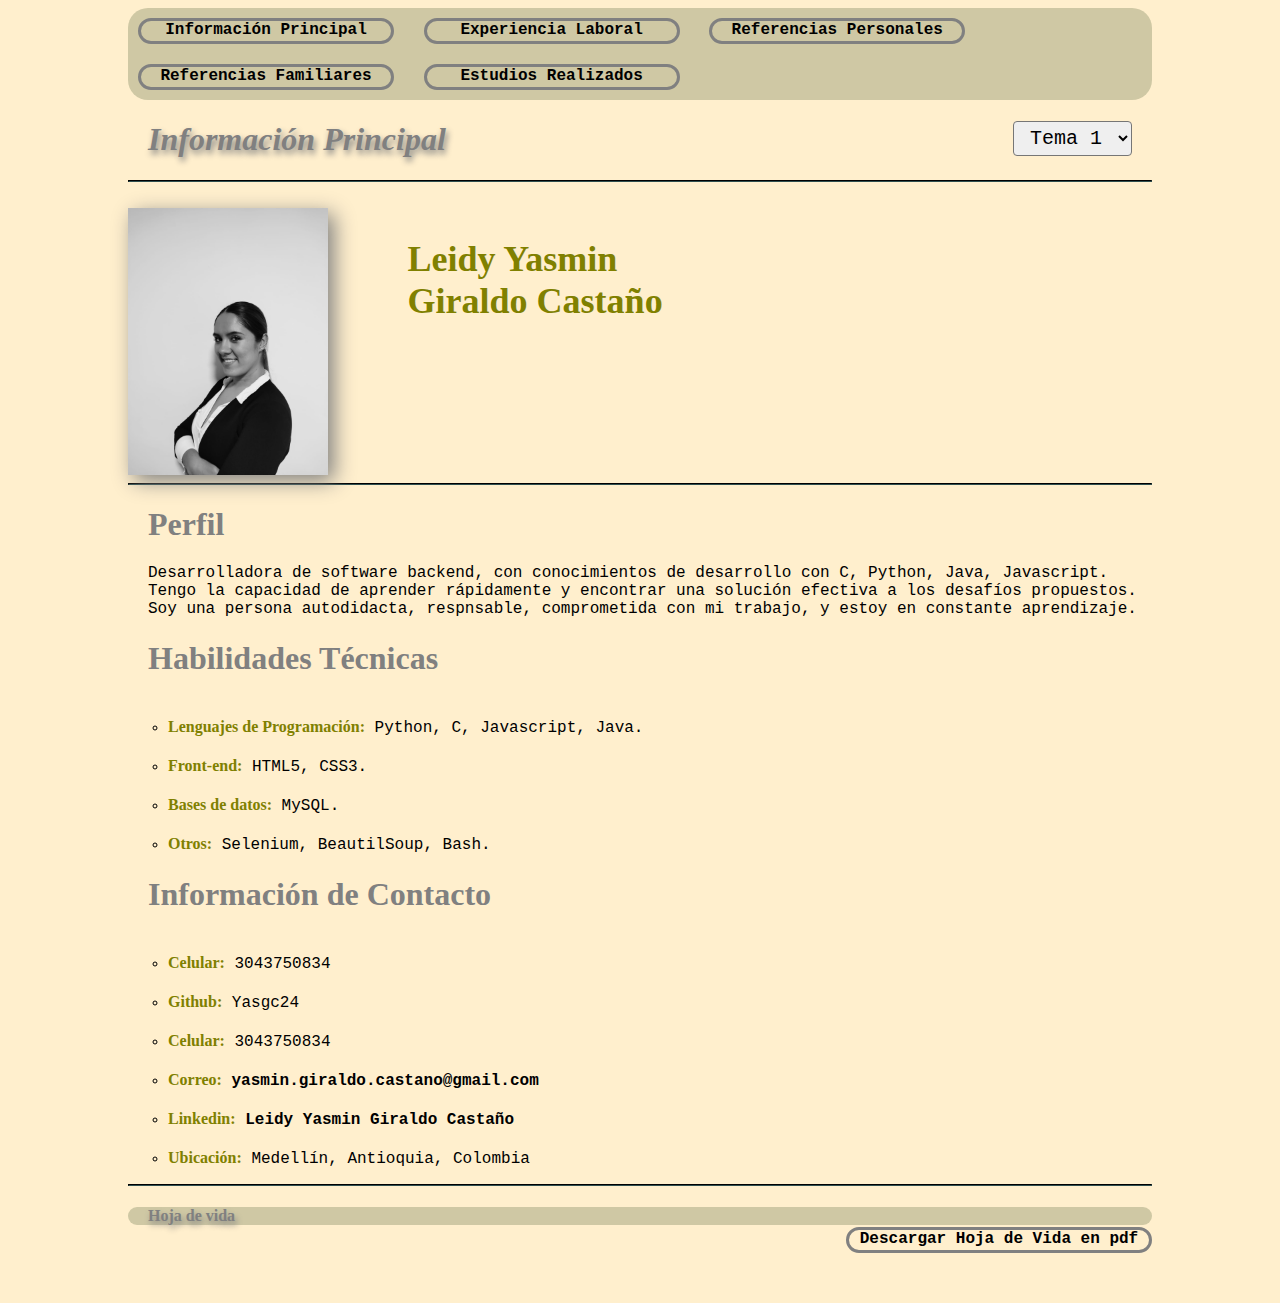
<file: index.html>
<!DOCTYPE html>
<html lang="en">
    <head>
        <meta charset="utf-8"/>
        <title> Hoja de vida Yasmin Giraldo </title>
        <meta name="viewport" content="width=device-width, initial-scale=1.0">
        <link rel="stylesheet" href="css/estilos.css" type="text/css"/>
    </head>
    <body id="body">
        <header>
            <nav>
                    <div class="button"><a href="index.html"> Información Principal </a></li></div>
                    <div class="button"><a href="experiencia_laboral.html"> Experiencia Laboral </a></div>
                    <div class="button"><a href="referencias_personales.html"> Referencias Personales </a></li></div>
                    <div class="button"><a href="referencias_familiares.html"> Referencias Familiares </a></li></div>
                    <div class="button"><a href="estudios_realizados.html"> Estudios Realizados </a></li></div>
            </nav>
        </header>
        <div>
        <select name="BackgroundChanger" id="mySelection" onchange="colorChanger(this)">
            <option value="#E8D7FC">Tema 1</option>
            <option value="#DEF6FC">Tema 2</option>
            <option value="#F9DEFC">Tema 3</option>
        </select>
        <h1 id="main"><i> Información Principal </i></h1>
        </div>
        <hr>
        <br>
            <div id="container-image">
                <img src="./img/FotoCV.jpeg">
            </div>
            <div class="name">
                <h2> Leidy Yasmin <br> Giraldo Castaño </h2>
            </div>
            <br>
            <hr>
            <article>
                <h1> Perfil </h1>
                <p>Desarrolladora de software backend, con conocimientos de desarrollo con C, Python, Java, Javascript. Tengo la capacidad 
                de aprender rápidamente y encontrar una solución efectiva a los desafíos propuestos. Soy una persona autodidacta, 
                respnsable, comprometida con mi trabajo, y estoy en constante aprendizaje.</p>
            </article>
            <article>
                <h1> Habilidades Técnicas </h1>
                <ul type="circle">
                <li><div id="tittle"> Lenguajes de Programación: </div> Python, C, Javascript, Java. </li>
                <li><div id="tittle"> Front-end: </div> HTML5, CSS3. </li>
                <li><div id="tittle">Bases de datos: </div> MySQL. </li>
                <li><div id="tittle"> Otros: </div> Selenium, BeautilSoup, Bash. </a> </li>
            </article>
            <article>
                <h1> Información de Contacto </h1>
                <ul type="circle">
                    <li><div id="tittle"> Celular: </div> 3043750834 </li>
                    <li><div id="tittle"> Github: </div> Yasgc24 </li>
                    <li><div id="tittle"> Celular: </div> 3043750834 </li>
                    <li><div id="tittle"> Correo: </div> <a href="mailto:yasmin.giraldo.castano@gmail.com" target="_blank"> yasmin.giraldo.castano@gmail.com </a> </li>
                    <li><div id="tittle"> Linkedin: </div> <a href="https://www.linkedin.com/in/yasmin-giraldo/" target="_blank"> Leidy Yasmin Giraldo Castaño </a> </li>
                    <li><div id="tittle">Ubicación: </div> Medellín, Antioquia, Colombia </li>
                </ul>
            </article>
        </div>
        <script src="js/archivo.js"></script>
    </body>
    <hr>
    <footer>
        <div class="button-1"><a href="pdf/YasminGiraldo_CV.pdf" download target="_blank"> Descargar Hoja de Vida en pdf </a></div>
        <h4 id="footer"> Hoja de vida </h4>
    </footer>
</html>
</file>
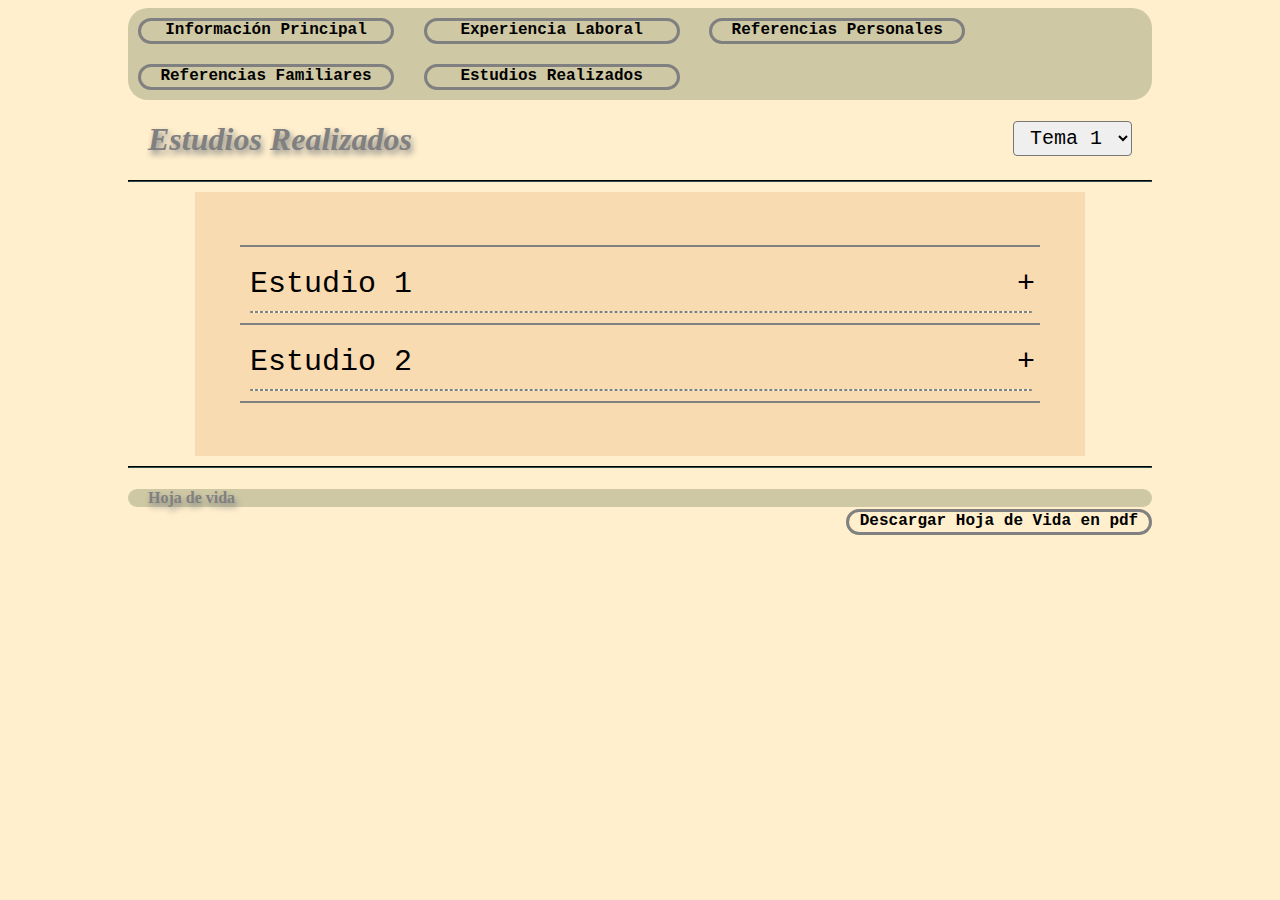
<file: estudios_realizados.html>
<!DOCTYPE html>
<html lang="en">
    <head>
        <meta charset="utf-8"/>
        <title> Hoja de vida Yasmin Giraldo </title>
        <meta name="viewport" content="width=device-width, initial-scale=1.0">
        <link rel="stylesheet" href="css/estilos.css" type="text/css"/>
    </head>

    <body id="body">
        <header>
            <nav>
                <div class="button"><a href="index.html"> Información Principal </a></li></div>
                <div class="button"><a href="experiencia_laboral.html"> Experiencia Laboral </a></div>
                <div class="button"><a href="referencias_personales.html"> Referencias Personales </a></li></div>
                <div class="button"><a href="referencias_familiares.html"> Referencias Familiares </a></li></div>
                <div class="button"><a href="estudios_realizados.html"> Estudios Realizados </a></li></div>
            </nav>
        </header>
        <div>
            <select name="BackgroundChanger" id="mySelection" onchange="colorChanger(this)">
                <option value="#E8D7FC">Tema 1</option>
                <option value="#DEF6FC">Tema 2</option>
                <option value="#F9DEFC">Tema 3</option>
            </select>
        <h1 id="main"><i> Estudios Realizados </i></h1>
        </div>
        <hr>
        <div class="acordeon-cuerpo">
            <div class="acordeon">
                <hr>
                <div class="container-1">
                <div class="label"> Estudio 1 </div>
                <div class="content"><section id="margin"><h3> 2014 </h3> <b> Insitución Educativa Javiera Londoño </b> <br> Bachiller con Media técnica en informática.</section></div>
                </div>
                <hr>
                <div class="container-1">
                <div class="label"> Estudio 2 </div>
                <div class="content"><section id="margin"><h3> 2022 </h3> <b> Holberton School - Curso intensivo de tiempo completo </b> <br> Desarroladora de Software.</section></div>
                </div>
                <hr>
            </div>
        </div>
        <script src="js/archivo.js" type="text/javascript"></script>
    </body>
    <hr>
    <footer>
        <div class="button-1"><a href="pdf/YasminGiraldo_CV.pdf" download target="_blank"> Descargar Hoja de Vida en pdf </a></div>
        <h4 id="footer"> Hoja de vida </h4>
</html>
</file>
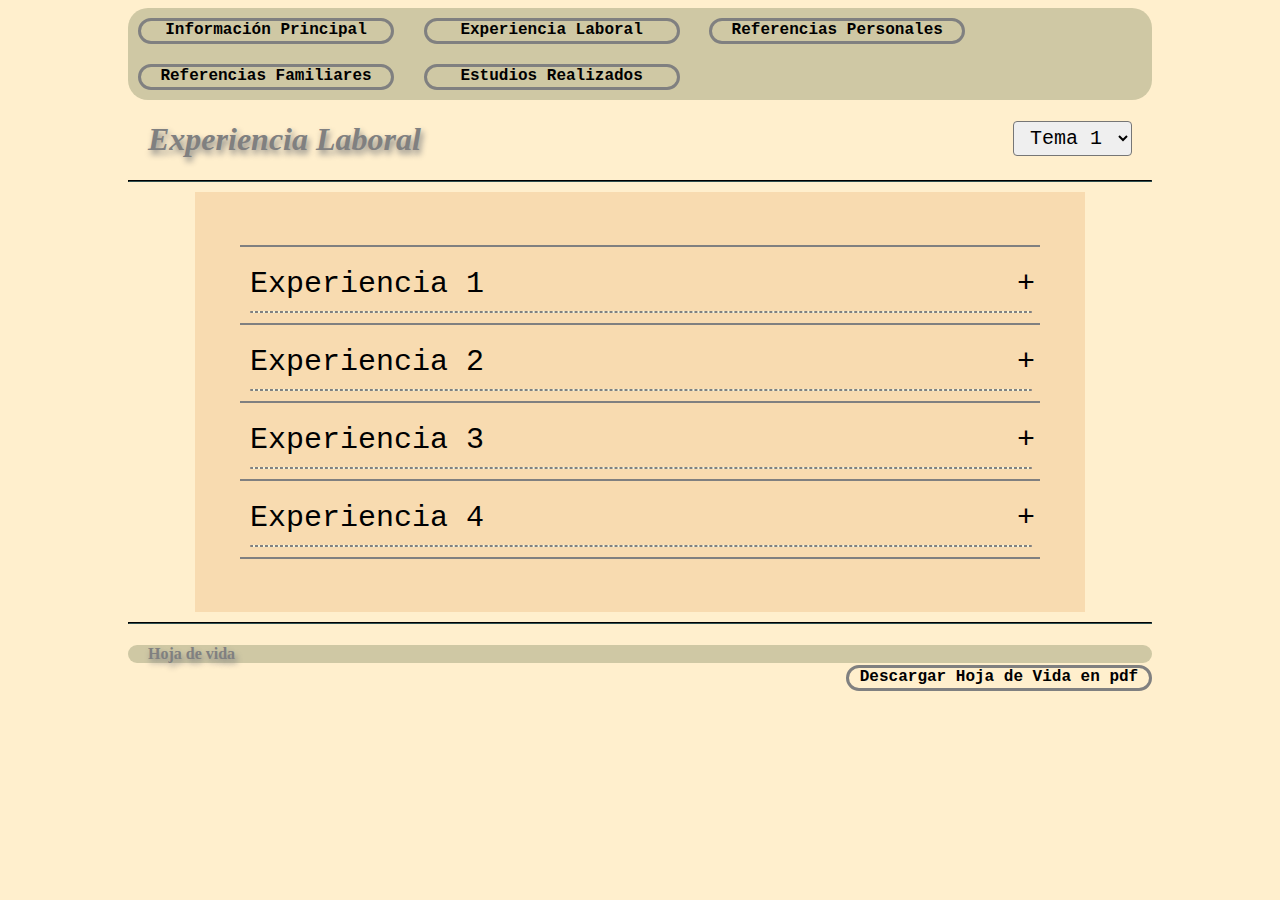
<file: experiencia_laboral.html>
<!DOCTYPE html>
<html lang="en">
    <head>
        <meta charset="utf-8"/>
        <title> Hoja de vida Yasmin Giraldo </title>
        <meta name="viewport" content="width=device-width, initial-scale=1.0">
        <link rel="stylesheet" href="css/estilos.css" type="text/css"/>    </head>

    <body  id="body">
        <header>
            <nav>
                <div class="button"><a href="index.html"> Información Principal </a></li></div>
                <div class="button"><a href="experiencia_laboral.html"> Experiencia Laboral </a></div>
                <div class="button"><a href="referencias_personales.html"> Referencias Personales </a></li></div>
                <div class="button"><a href="referencias_familiares.html"> Referencias Familiares </a></li></div>
                <div class="button"><a href="estudios_realizados.html"> Estudios Realizados </a></li></div>
            </nav>
        </header>
        <div>
            <select name="BackgroundChanger" id="mySelection" onchange="colorChanger(this)">
                <option value="#E8D7FC">Tema 1</option>
                <option value="#DEF6FC">Tema 2</option>
                <option value="#F9DEFC">Tema 3</option>
            </select>
        <h1 id="main"><i> Experiencia Laboral </i></h1>
        </div>
        <hr>
        <div class="acordeon-cuerpo">
            <div class="acordeon">
                <hr>
                <div class="container-1">
                <div class="label"> Experiencia 1 </div>
                <div class="content"><section id="margin"><div id="tittle"> Enero 2015 - Marzo 2019 </div> <br><br> <b> Panadería El punto del Buñuelo - ATENCIÓN AL CLIENTE </b> <br> Servicio y atención al cliente. <br>  Medellín, Antioquia. </section></div>
                </div>
                <hr>
                <div class="container-1">
                <div class="label"> Experiencia 2 </div>
                <div class="content"><section id="margin"><div id="tittle"> Enero 2020 - Marzo 2020 </div> <br><br> <b> Panadería Turispan - ADMINISTRADORA </b> <br> Administración, servicio y atención al cliente. <br> Medellín, Antioquia.</section></div>
                </div>
                <hr>
                <div class="container-1">
                <div class="label"> Experiencia 3 </div>
                <div class="content"><section id="margin"><div id="tittle"> Marzo 2020 - Enero 2022 </div> <br><br> <b>Panadería 20 de Julio - ATENCIÓN AL CLIENTE </b> <br> Producción y distribución de alimentos. <br> Medellín, Antioquia.</section></div>
                </div>
                <hr>
                <div class="container-1">
                <div class="label"> Experiencia 4 </div>
                <div class="content"><section id="margin"><div id="tittle"> Agosto 2022 - Octubre 2022 </div> <br><br> <b>Freelance - DESARROLLADORA BACKEND </b> <br> Proyecto de web scraping para la empresa reclutadora Hitch, México. <br> Medellín, Antioquia.</section></div>
                </div>
                <hr>
            </div>
        </div>
        <script src="js/archivo.js" type="text/javascript"></script>
    </body>
    <hr>
    <footer>
        <div class="button-1"><a href="pdf/YasminGiraldo_CV.pdf" download target="_blank"> Descargar Hoja de Vida en pdf </a></div>
        <h4 id="footer"> Hoja de vida </h4>
    </footer>
</html>
</file>
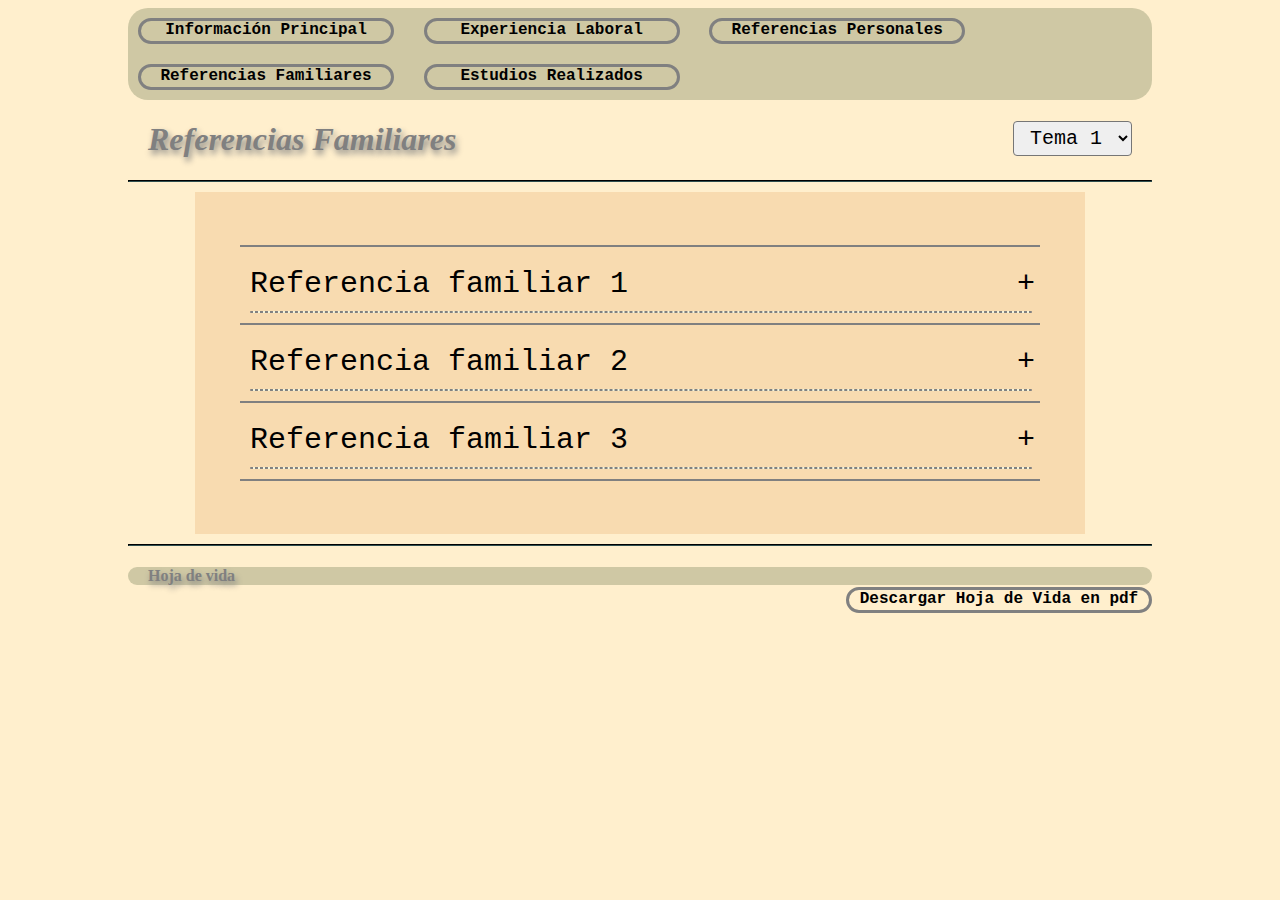
<file: referencias_familiares.html>
<!DOCTYPE html>
<html lang="en">
    <head>
        <meta charset="utf-8"/>
        <title> Hoja de vida Yasmin Giraldo </title>
        <meta name="viewport" content="width=device-width, initial-scale=1.0">
        <link rel="stylesheet" href="css/estilos.css" type="text/css"/>    </head>
    <body id="body">
        <header>
            <nav>
                <div class="button"><a href="index.html"> Información Principal </a></li></div>
                <div class="button"><a href="experiencia_laboral.html"> Experiencia Laboral </a></div>
                <div class="button"><a href="referencias_personales.html"> Referencias Personales </a></li></div>
                <div class="button"><a href="referencias_familiares.html"> Referencias Familiares </a></li></div>
                <div class="button"><a href="estudios_realizados.html"> Estudios Realizados </a></li></div>
            </nav>
        </header>
        <div>
        <select name="BackgroundChanger" id="mySelection" onchange="colorChanger(this)">
            <option value="#E8D7FC">Tema 1</option>
            <option value="#DEF6FC">Tema 2</option>
            <option value="#F9DEFC">Tema 3</option>
        </select>
        <h1 id="main"><i> Referencias Familiares </i></h1> 
        </div>
        <hr>
        <div class="acordeon-cuerpo">
            <div class="acordeon">
                <hr>
                <div class="container-1">
                <div class="label"> Referencia familiar 1 </div>
                <div class="content"><section id="margin">
                <div id="tittle"> Nombre: </div> Maria Omaira Castaño Gómez <br>
                <div id="tittle"> Parentesco: </div> Madre <br>
                <div id="tittle"> Contacto: </div> 3135266063 <br>
                <div id="tittle"> Ciudad: </div> Medellín, Antioquia </section>
                </div>
                </div>
                <hr>
                <div class="container-1">
                <div class="label"> Referencia familiar 2 </div>
                <div class="content"><section id="margin">
                <div id="tittle"> Nombre: </div> Fredy de Jesús Giraldo Hoyos <br>
                <div id="tittle"> Parentesco: </div> Padre <br>
                <div id="tittle"> Contacto: </div> 3216638548 <br>
                <div id="tittle"> Ciudad: </div> Medellín, Antioquia </section>
                </div>
                </div>
                <hr>
                <div class="container-1">
                <div class="label"> Referencia familiar 3 </div>
                <div class="content"><section id="margin">
                <div id="tittle"> Nombre: </div> Bertha Ligia Castaño Gomez <br>
                <div id="tittle"> Parentesco: </div> Tía <br>
                <div id="tittle"> Contacto: </div> 3008987316<br>
                <div id="tittle"> Ciudad: </div> Medellín, Antioquia </section>
                </div>
                </div>
            <hr>
            </div>
        </div>
        <script src="js/archivo.js" type="text/javascript"></script>
    </body>
    <hr>
    <footer>
        <div class="button-1"><a href="pdf/YasminGiraldo_CV.pdf" download target="_blank"> Descargar Hoja de Vida en pdf </a></div>
        <h4 id="footer"> Hoja de vida </h4>
    </footer> 
</html>
</file>
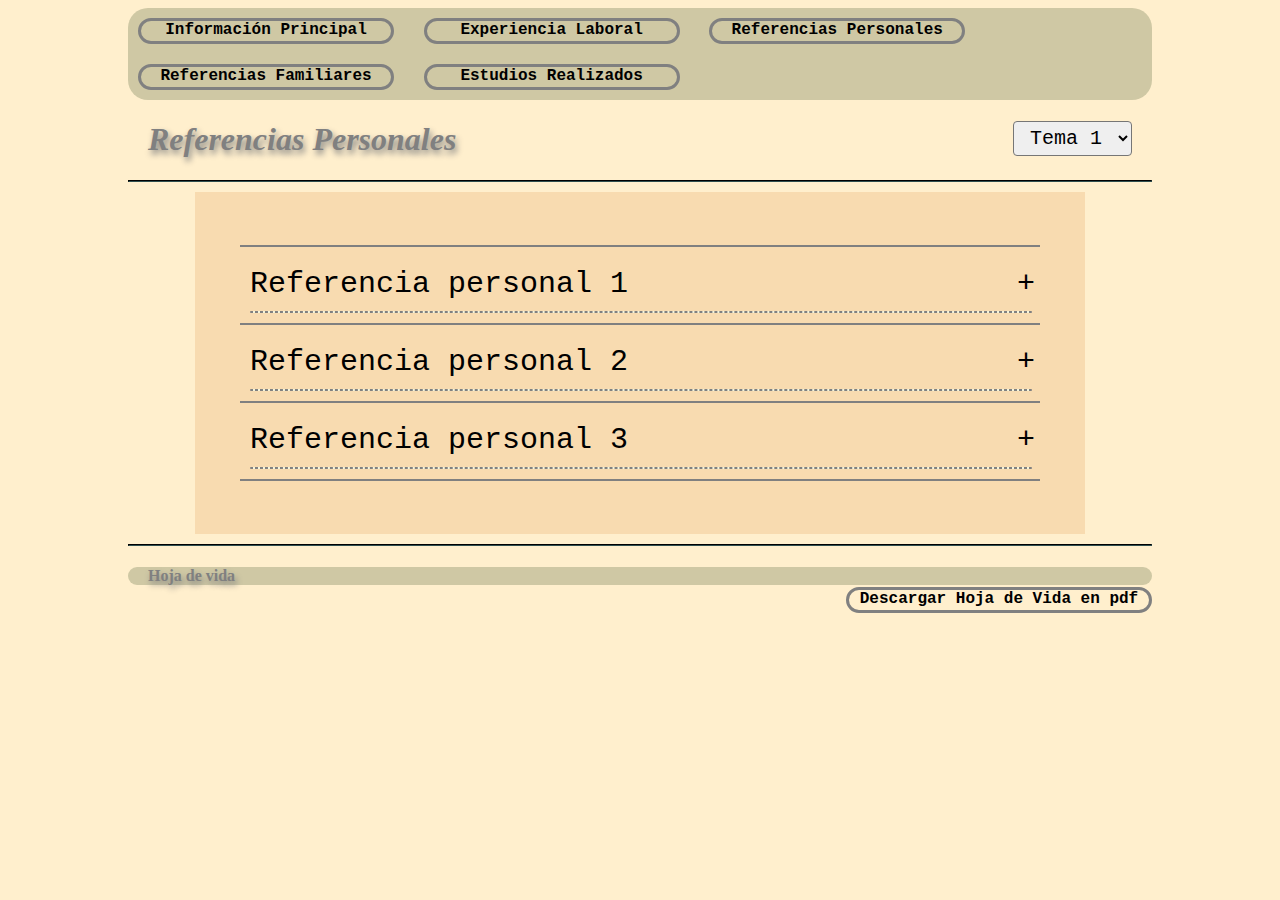
<file: referencias_personales.html>
<!DOCTYPE html>
<html lang="en">
    <head>
        <meta charset="utf-8"/>
        <title> Hoja de vida Yasmin Giraldo </title>
        <meta name="viewport" content="width=device-width, initial-scale=1.0">
        <link rel="stylesheet" href="css/estilos.css" type="text/css"/>    </head>

    <body id="body">
        <header>
            <nav>
                <div class="button"><a href="index.html"> Información Principal </a></li></div>
                <div class="button"><a href="experiencia_laboral.html"> Experiencia Laboral </a></div>
                <div class="button"><a href="referencias_personales.html"> Referencias Personales </a></li></div>
                <div class="button"><a href="referencias_familiares.html"> Referencias Familiares </a></li></div>
                <div class="button"><a href="estudios_realizados.html"> Estudios Realizados </a></li></div>
            </nav>
        </header>
        <div>
        <select name="BackgroundChanger" id="mySelection" onchange="colorChanger(this)">
            <option value="#E8D7FC">Tema 1</option>
            <option value="#DEF6FC">Tema 2</option>
            <option value="#F9DEFC">Tema 3</option>
        </select>
        <h1 id="main"><i> Referencias Personales </i></h1>
        </div>
        <hr>
        <div class="acordeon-cuerpo">
            <div class="acordeon">
            <hr>
            <div class="container-1">
            <div class="label"> Referencia personal 1 </div>
            <div class="content"><section id="margin">
            <div id="tittle"> Nombre: </div> Manuela Acevedo Meneses <br>
            <div id="tittle"> Contacto: </div> 3023764141 <br>
            <div id="tittle"> Ciudad: </div> Medellín, Antioquia </section></div>
            </div>
            <hr>
            <div class="container-1">
            <div class="label"> Referencia personal 2 </div>
            <div class="content"><section id="margin">
            <div id="tittle"> Nombre: </div> Alejandra Aristizábal Puerta <br>
            <div id="tittle"> Contacto: </div> 3147838945 <br>
            <div id="tittle"> Ciudad: </div> Medellín, Antioquia </section></div>
            </div>
            <hr>
            <div class="container-1">
            <div class="label"> Referencia personal 3</div>
            <div class="content"><section id="margin"><div id="tittle"> Nombre: </div> Zaira María Velandia Patiño <br>
            <div id="tittle"> Contacto: </div> 3012170937 <br>
            <div id="tittle"> Ciudad: </div> Medellín, Antioquia </section></div>
            </div>
            <hr>
            </div>
        </div>
        <script src="js/archivo.js" type="text/javascript"></script>
    </body>
    <hr>
    <footer>
        <div class="button-1"><a href="pdf/YasminGiraldo_CV.pdf" download target="_blank"> Descargar Hoja de Vida en pdf </a></div>
        <h4 id="footer"> Hoja de vida </h4>
    </footer>
</html>
</file>
<file: css/estilos.css>
/* Estilo para el contenido del body */
body, .theme1 {
    background-color: rgb(255, 239, 205);
    color: black;
    width: 100%;
    width: 1024px;
    margin-left: auto;
    margin-right: auto;
    font-family: 'Courier New', Courier, monospace;
    align-items: center;
}

/* Agrega color y estilo al header */
header{
    background: rgb(207, 200, 164);
    background-position: center;
    max-height: 750px;
    border-radius: 20px;
}

/* Agrega color y estilo al footer */
footer {
    background: rgb(207, 200, 164);
    background-position: center;
    max-height: 750px;
    border-radius: 20px;
}

/* Agrega estilo a la foto */
#container-image img {
    border: 10px;
    box-shadow: 6px 6px 20px gray;
    max-width: 100%;
    vertical-align: top;
    width: 200px;
    margin: auto;
}

/* Ubica una caja div al lado de la otra */
.name, #container-image {
    display: inline-block;
}

/* Agrega estilos a las cajas div para que se vean como botones */
.button {
    border: 3px solid gray;
    border-radius: 22px;
    margin-top: 10px;
    margin-left: 10px;
    margin-right: 10px;
    margin-bottom: 10px;
    width: 250px;
    height: 20px;
    text-align: center;
    display: inline-block;
}

/* Agrega estilos a la caja div de descarga para que se vea como botón */
.button-1 {
    border: 3px solid gray;
    border-radius: 22px;
    margin-top: 20px;
    width: 300px;
    height: 20px;
    text-align: center;
    float: right;
    margin-bottom: 50px;
}

/* Agrega estilo a los h1 */
h1 {
    font-family: Cambria, Cochin, Georgia, Times, 'Times New Roman', serif;
    font-size: xx-large;
    color: gray;
    margin-left: 20px;
}

/* Agrega estilo a los h3 */
h3 {
    font-weight: bold;
    color: olive;
}

/* Posicionamiento */
#margin, p {
    margin-left: 20px;
}
/* Agrega estilo al texto "Hoja de Vida" en footer */
#footer {
    font-family: Cambria, Cochin, Georgia, Times, 'Times New Roman', serif;
    font-size: medium;
    color: gray;
    text-shadow: 2px 4px 6px gray;
    margin-left: 20px;
}

/* Agrega estilo a los títulos principales que están antes de la primera línea horizontal */
#main {
    font-family: Cambria, Cochin, Georgia, Times, 'Times New Roman', serif;
    font-size: xx-large;
    color: gray;
    text-shadow: 2px 4px 6px gray;
    margin-left: 20px;
}

/* Estilo de el nombre */
.name {
    font-family: Cambria, Cochin, Georgia, Times, 'Times New Roman', serif;
    font-size: x-large;
    color: olive;
    text-align: center;
    vertical-align: top;
    margin-left: 70px;
    text-align: justify;
}

/* Agrega estilo a los links */
a {
    text-decoration: none;
    color: black;
    font-weight: bold;
}

/* Cambia el color de la letra al pasar por encima el cursor */
a:hover {
    color: blue;
}

/* Cambia el tipo de cursor y el color de fondo al pasar por encima el cursor */
.button:hover {
    background-color: beige;
    cursor: pointer;
    color: blue;
}

/* Anñadir estilo a los botones cuando da click*/
.button:active { 
    padding: 3px; 
    background: rgb(208, 202, 188); 
    color: white; 
} 

/* Cambia el tipo de cursor y el color de fondo al pasar por encima el cursor en el botón de descargar*/
.button-1:hover {
    background-color: beige;
    cursor: pointer;
}

/* Cambia el estilo de los titulos con este id */
#tittle {
    font-family:Cambria, Cochin, Georgia, Times, 'Times New Roman', serif;
    font-weight: bold;
    color: olive;
    display: inline-block;
    margin-top: 20px;
}


/* Agrega estilo a las líneas horizontales */
hr {
    border-width: 1px;
    border-color: darkslategray;
}

/* Agrega estilo al acordeon*/
.acordeon {
    width: 800px;
    margin: 10px auto;
    color: black;
    background-color: rgb(248, 219, 176);
    padding: 45px 45px;
  }

/* Ubicación del contenedor */
.acordeon .container-1 {
    position: relative;
    margin: 10px 10px;
  }

/* Posiciona las etiquetas en relación con el contenedor */
.acordeon .label {
    position: relative;
    padding: 10px 0;
    font-size: 30px;
    color: black;
    cursor: pointer;
  }

  /* Posiciona el signo más */
.acordeon .label::before {
    content: '+';
    color: black;
    position: absolute;
    top: 50%;
    right: -5px;
    font-size: 30px;
    transform: translateY(-50%);
  }

  /* Oculta el contenido, añade estilo a la fuente y la transición */
.acordeon .content {
    position: relative;
    background: beige;
    height: 0;
    font-size: 20px;
    text-align: justify;
    width: 780px;
    overflow: hidden;
    transition: 1s;
    border: 1px dashed grey;
    border-radius: 20px;
  }

/* Añade y da estilo a la línea horizontal entre los contenidos */
.acordeon hr {
    width: 300;
    margin-left: 0;
    border: 1px solid grey;
  }

/* Muestra la parte de contenido cuando está activa */
.acordeon .container-1.activa .content {
    height: 200px;
  }
  
/* Cambia de signo positivo a negativo una vez activado */
.acordeon .container-1.activa .label::before {
    content: '-';
    font-size: 30px;
  }

select {
    padding: 0.25rem 0.75rem;
    font-size: 1.25rem;
    font-family: inherit;
    color: var(--text-color);
    border-radius: 0.25rem;
    margin-right: 20px;
    float: right;
  }
</file>
